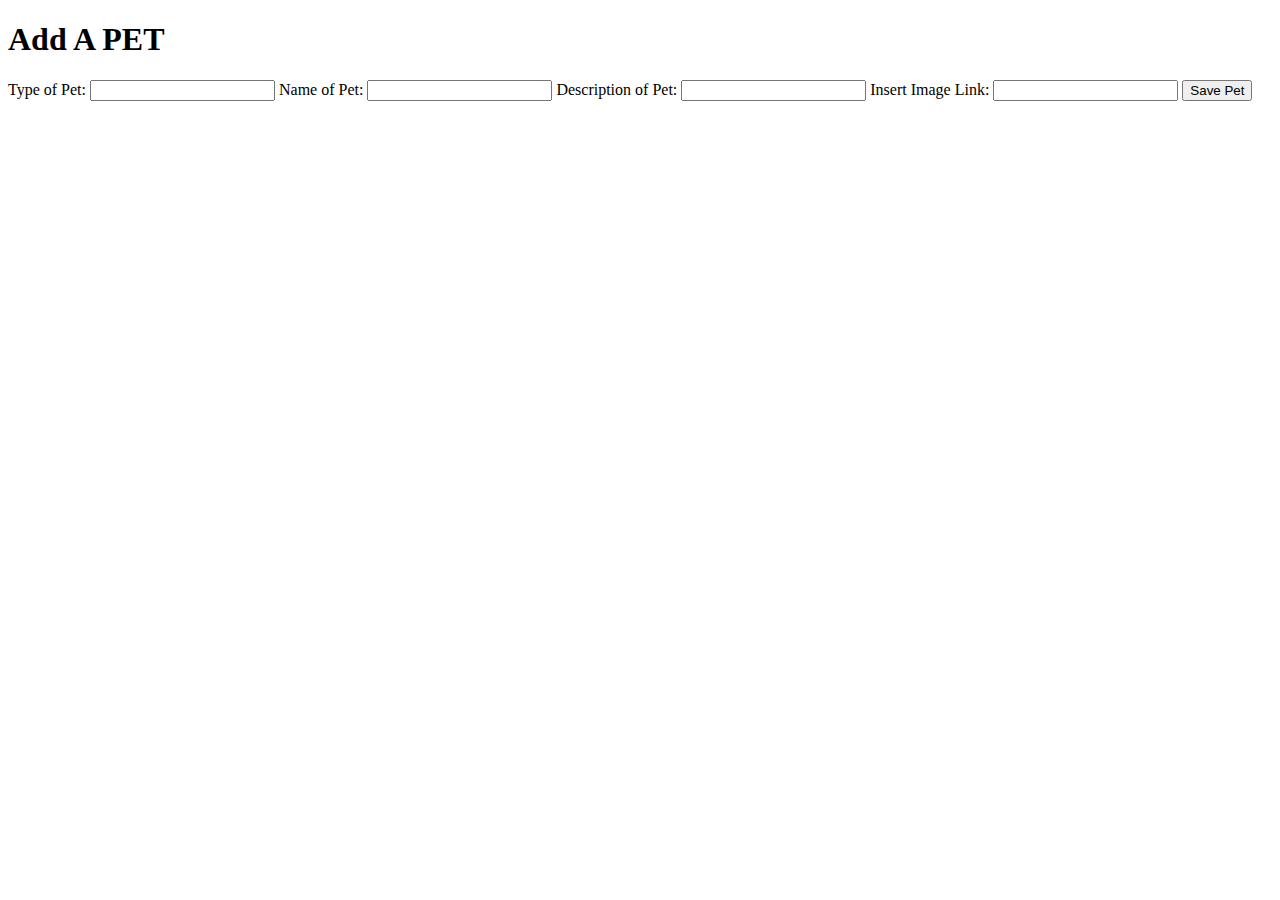
<file: src/main/resources/templates/addanimal.html>
<!DOCTYPE html>
<html lang="en" xmlns:th="www.thymeleaf.org">
<head>
    <meta charset="UTF-8"/>
    <title>Title</title>

    <!--Bootstrap 4 Default CSS-->
    <link rel="stylesheet" href="https://stackpath.bootstrapcdn.com/bootstrap/4.1.0/css/bootstrap.min.css" integrity="sha384-9gVQ4dYFwwWSjIDZnLEWnxCjeSWFphJiwGPXr1jddIhOegiu1FwO5qRGvFXOdJZ4" crossorigin="anonymous">
</head>
<body>
<h1>Add A PET</h1>

<div class="container">
    <div class="section">
        <form action="/saveanimal" th:object="${anAnimal}" method="post">

            <input type="hidden" th:field="*{id}">

            <label for="type">Type of Pet: </label>  <input type="text" th:field="*{type}" required>

            <label for="name">Name of Pet: </label> <input type="text" th:field="*{name}">

            <label for="description">Description of Pet: </label>   <input type="text" th:field="*{description}">

            <label for="image"> Insert Image Link: </label> <input type="text" th:field="*{image}">


            <button type="submit">Save Pet</button>

        </form>
    </div>
</div>
<!--Bootstrap 4 Default JS-->
<script src="https://code.jquery.com/jquery-3.3.1.slim.min.js" integrity="sha384-q8i/X+965DzO0rT7abK41JStQIAqVgRVzpbzo5smXKp4YfRvH+8abtTE1Pi6jizo" crossorigin="anonymous"></script>
<script src="https://cdnjs.cloudflare.com/ajax/libs/popper.js/1.14.0/umd/popper.min.js" integrity="sha384-cs/chFZiN24E4KMATLdqdvsezGxaGsi4hLGOzlXwp5UZB1LY//20VyM2taTB4QvJ" crossorigin="anonymous"></script>
<script src="https://stackpath.bootstrapcdn.com/bootstrap/4.1.0/js/bootstrap.min.js" integrity="sha384-uefMccjFJAIv6A+rW+L4AHf99KvxDjWSu1z9VI8SKNVmz4sk7buKt/6v9KI65qnm" crossorigin="anonymous"></script>
</body>
</html>
</file>
